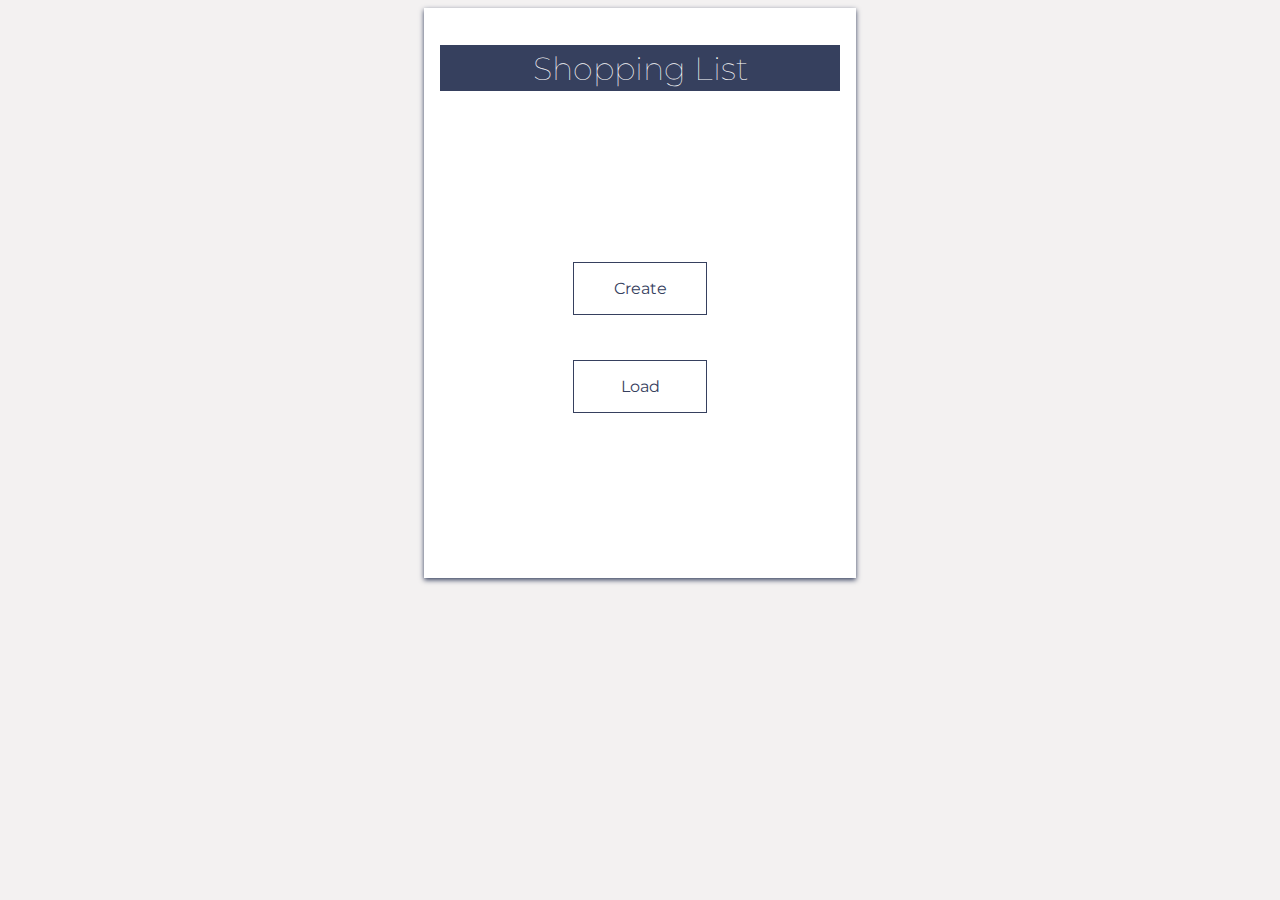
<file: index.html>
<!DOCTYPE html>
<html lang="en">
<head>
    <meta charset="UTF-8">
    <meta http-equiv="X-UA-Compatible" content="IE=edge">
    <meta name="viewport" content="width=device-width, initial-scale=1.0">
    <link href="https://fonts.googleapis.com/css2?family=Montserrat:wght@100;700&display=swap" rel="stylesheet">
    <link rel="stylesheet" href="styles/style.css">
    <title>Forgotten shopping list</title>
</head>
<body>
    <main>
        <h1 class="title">Shopping List</h1>
        <div class="control">
            <a class="button" href="pages/create.html">Create</a>
            <a class="button" disabled>Load</a>
        </div>
    </main>
    
    <script src="main.js"></script>
</body>
</html>
</file>
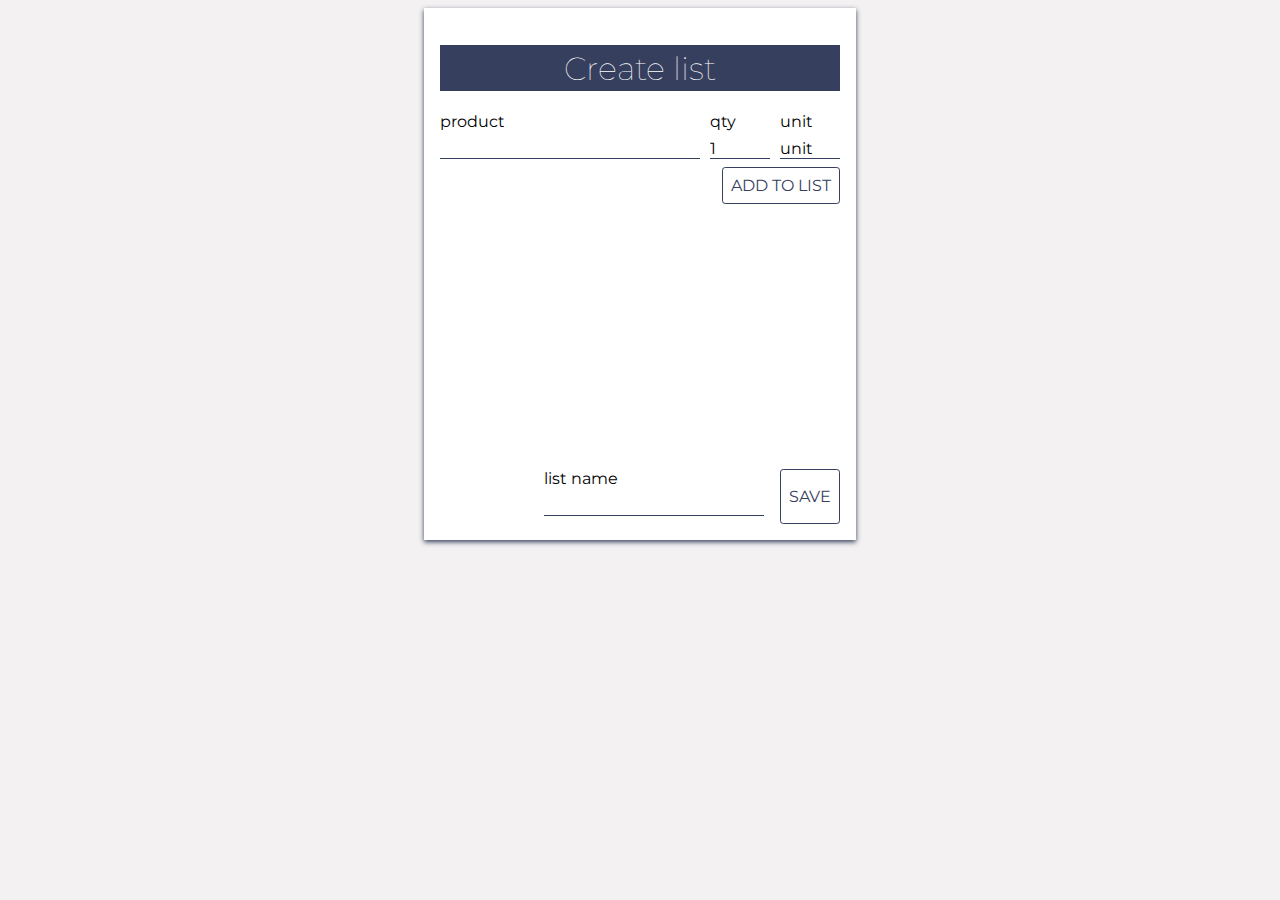
<file: pages/create.html>
<!DOCTYPE html>
<html lang="en">
<head>
    <meta charset="UTF-8">
    <meta http-equiv="X-UA-Compatible" content="IE=edge">
    <meta name="viewport" content="width=device-width, initial-scale=1.0">
    <link href="https://fonts.googleapis.com/css2?family=Montserrat:wght@100;700&display=swap" rel="stylesheet">
    <link rel="stylesheet" href="../styles/style.css">
    <title>Create shopping list</title>
</head>
<body>
    <main>
        <h1 class="title">Create list</h1>
        <form id="productForm">
            <div class="inputContainer">
                <div class="formInput long">
                    <label for="productName">product</label>
                    <input id="productName" name="productName" type="text">
                </div>
                <div class="formInput short">
                    <label for="quantity">qty</label>
                    <input id="quantity" name="quantity" type="number" step="1" value="1">
                </div>
                <div class="formInput short">
                    <label for="mesure">unit</label>
                    <select name="mesure" id="mesure">
                        <option value="u">unit</option>
                        <option value="g">grams</option>
                        <option value="ml">milliliters</option>
                    </select>
                </div>
            </div>
            <input type="submit" class="button--round button--add" value="add to list">
        </form>
        <div id="productList"></div>
        <div class="save-container">
            <div class="formInput">
                <label for="listName">list name</label>
                <input id="listName" name="listName" type="text">
            </div>
            <button class="button--round" id="save">Save</button>
        </div>
    </main>
    <script src="../main.js"></script>
</body>
</html>
</file>
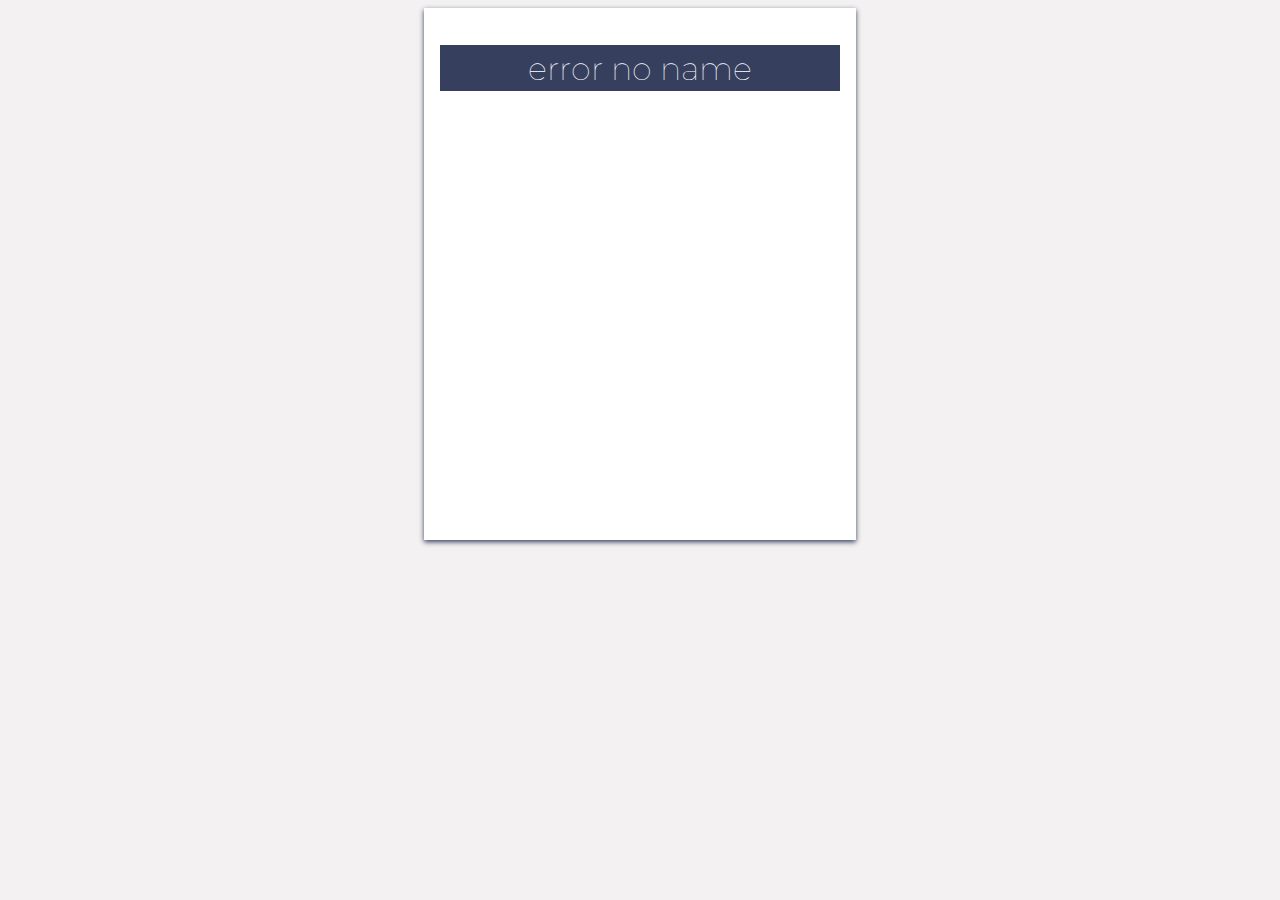
<file: pages/list.html>
<!DOCTYPE html>
<html lang="en">
<head>
    <meta charset="UTF-8">
    <meta http-equiv="X-UA-Compatible" content="IE=edge">
    <meta name="viewport" content="width=device-width, initial-scale=1.0">
    <link href="https://fonts.googleapis.com/css2?family=Montserrat:wght@100;700&display=swap" rel="stylesheet">
    <link rel="stylesheet" href="../styles/style.css">
    <title>Current list</title>
</head>
<body>
    <main>
        <h1 class="title">Loading...</h1>
        <div id="listItems"></div>
    </main>
    <script src="../scripts/list.js"></script>
</body>
</html>
</file>
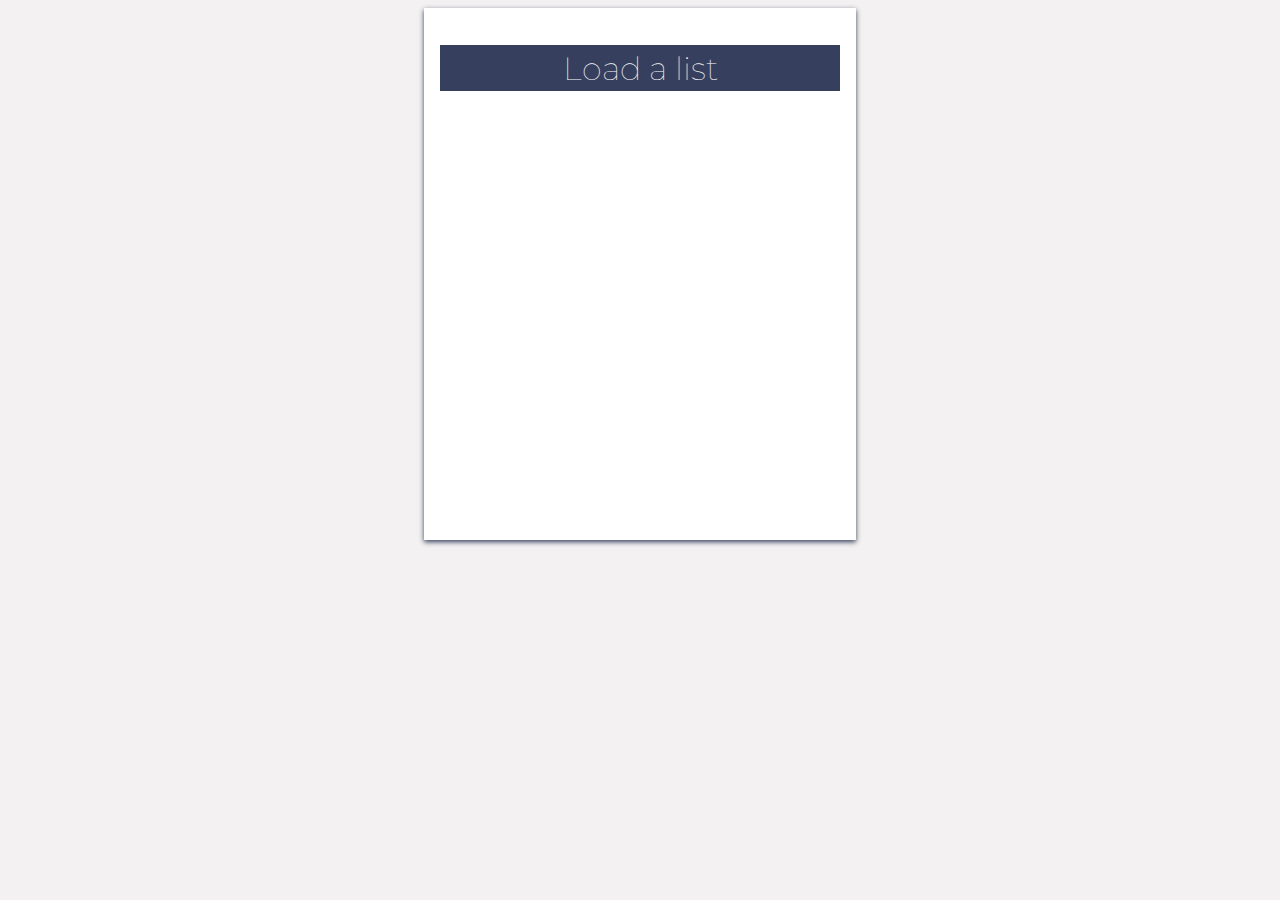
<file: pages/load.html>
<!DOCTYPE html>
<html lang="en">
<head>
    <meta charset="UTF-8">
    <meta http-equiv="X-UA-Compatible" content="IE=edge">
    <meta name="viewport" content="width=device-width, initial-scale=1.0">
    <link href="https://fonts.googleapis.com/css2?family=Montserrat:wght@100;700&display=swap" rel="stylesheet">
    <link rel="stylesheet" href="../styles/style.css">
    <title>Load list</title>
</head>
<body>
    <main>
        <h1 class="title">Load a list</h1>
        <div id="shoppingLists"></div>
    </main>
    <script src="../scripts/load.js"></script>
</body>
</html>
</file>
<file: styles/style.css>
:root {
    --primary-color: rgb(54, 64, 94);
}
a, button, input, select {
    all: initial;
    font-family: 'Montserrat', sans-serif;
}
* {
    font-family: 'Montserrat', sans-serif;
}

.title {
    text-align: center;
    background-color: var(--primary-color);
    color:white;
    font-weight: 100;
    padding-block: 0.2rem;
}
body {
    background-color: rgb(243, 241, 241);
}

main {
    position: relative;
    max-width: 400px;
    min-height: 500px;
    padding: 1rem;
    margin: auto;
    background-color: white;
    box-shadow: 0px 2px 5px var(--primary-color);
}
main a {
    font-family: 'Montserrat', sans-serif;

    cursor: pointer;
}
.control {
    display: flex;
    flex-direction: column;
    align-items: center;
    justify-content: center;
    gap: 10%;
    height: 50vh;
}
.button {
    font-family: 'Montserrat', sans-serif;
    color:var(--primary-color);
    text-align: center;
    padding: 1rem;
    border: 1px var(--primary-color) solid;
    min-width: 100px;
}
.button--small {
    font-family: 'Montserrat', sans-serif;
    color:var(--primary-color);
    text-align: center;
    padding: 7px 14px;
    border-radius: 10px;
    border: 1px var(--primary-color) solid;
}
.button--round {
    font-family: 'Montserrat', sans-serif;
    color:var(--primary-color);
    text-align: center;
    padding: 0.5rem;
    border: 1px var(--primary-color) solid;
    border-radius: 0.2rem;
    text-transform: uppercase;
}
.button--add {
    display: flex;
    margin-left: auto;
}
.bold {
    font-weight: 700;
}
.button:hover, .button--round:hover {
    font-weight: 700;
    box-shadow: 0px 2px 5px var(--primary-color);
    cursor: pointer;
}
.prodItem {
    margin-top: 1rem;
    display: flex;
    align-items: baseline;
}
.completed span {
    text-decoration: line-through;
}
.completed {
    background-color: rgb(243, 241, 241);
}
.inputContainer {
    display: flex;
    flex-wrap: nowrap;
}
.formInput {
    display:flex;
    flex-direction: column;
}
.long{
    width: 70%;
}
.short {
    margin-left: 10px;
    width: 15%;
}
.formInput input, .formInput select {
    margin-block: 0.5rem;
    border-bottom: 1px solid var(--primary-color);
}
.product {
    flex: 4;
}
.quantity {
    flex: 1;
}
#productList {
    max-height: 265px;
    overflow-y: scroll;
}
.save-container {
    position: absolute;
    bottom: 0px;
    left: 0px;
    right: 0px;
    display: flex;
    flex-wrap: nowrap;
    justify-content: end;
    gap: 1rem;
    padding: 1rem;
}
.load-list {
    padding: 0.5rem;
    cursor: pointer;
}
.load-list:hover {
    background-color: rgb(243, 241, 241);
}
#listItems div {
    display:flex;
    flex-wrap: nowrap;
    cursor: pointer;
    padding: 0.2rem;
    margin-block: 0.2rem;
    font-size: 1.3rem;
}
#listItems div.done {
    text-decoration: line-through;
    background-color: rgb(243, 241, 241);
}
.left-side {
    flex: 1;
    text-align: end;
    padding-right: 0.5rem;
    border-right: 1px solid var(--primary-color);
}
.right-side {
    padding-left: 1rem;
    flex: 3;
}
</file>
